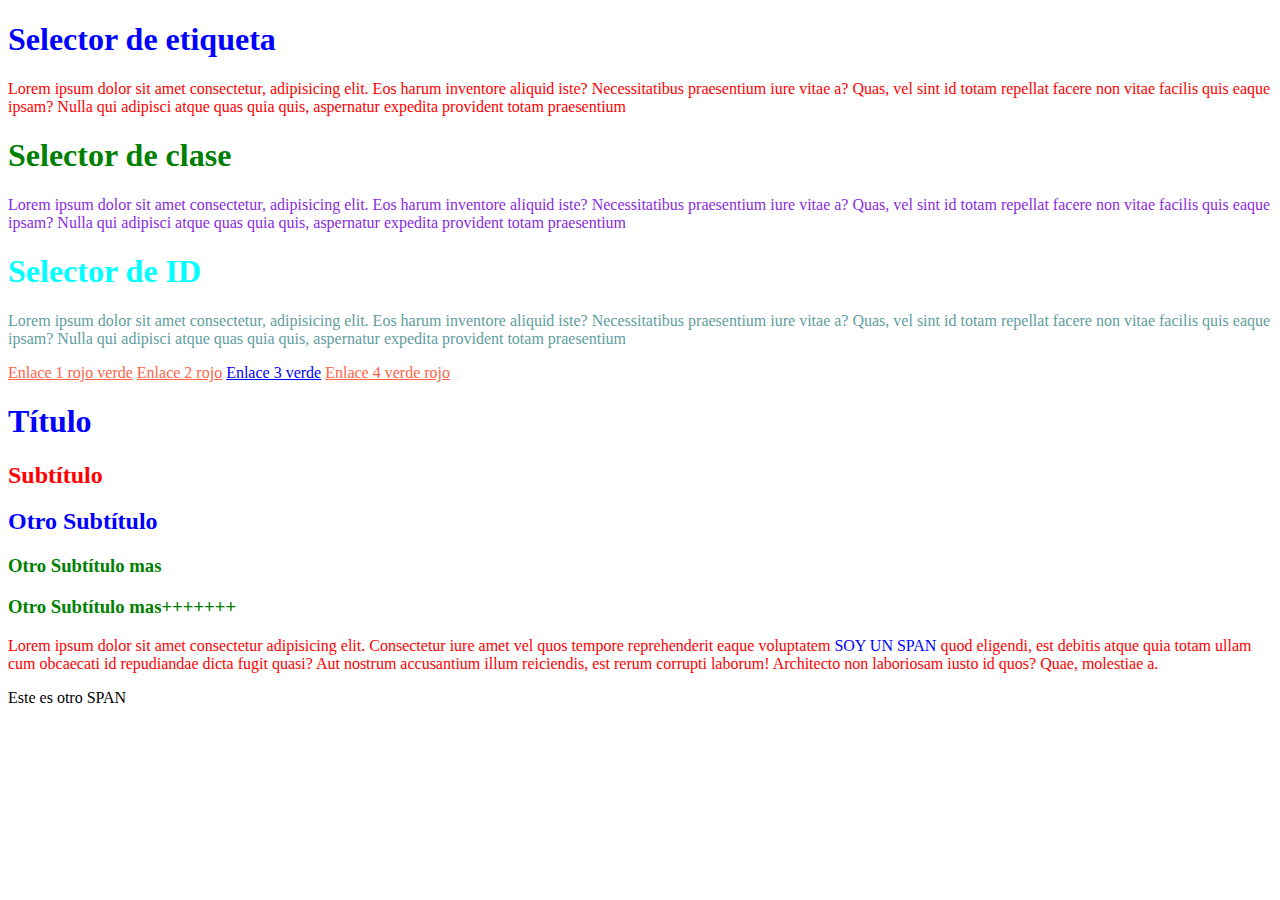
<file: index.html>
<!DOCTYPE html>
<html lang="en">
<head>
    <meta charset="UTF-8">
    <meta name="viewport" content="width=device-width, initial-scale=1.0">
    <title>Document</title>
    <!-- Insertar CSS en la cabecera, no recomendable salvo que tengamos una sola página o para pruebas
    <style>
        p {
            color: red;
        }
    </style> -->
        <!-- Trayendo una hoja de estilos externa, la forma mas recomendada para poder reutilizar el codigo. -->
        <link rel="stylesheet" href="styles-dist.css">
    <!-- <style>
        Importando con la regla @import url(), esta forma no se recomienda para evitar posibles fallos
        @import url("styles-dist.css");
    </style> -->
</head>
<body>
    <!--  
        Estilo en linea, no recomendado para estilos estáticos, solo para estilos que se tienen que calcular
        en tiempo real, con JavaScript por ejemplo.
        <h1 style="color: blue;">Soy un encabezado principal</h1> -->
    <h1>Selector de etiqueta</h1>
    <p>Lorem ipsum dolor sit amet consectetur, adipisicing elit. Eos harum inventore aliquid iste? 
        Necessitatibus praesentium iure vitae a? Quas, vel sint id totam repellat facere non vitae facilis 
        quis eaque ipsam? Nulla qui adipisci atque quas quia quis, aspernatur expedita provident totam praesentium
    </p>
    <h1 class="title">Selector de clase</h1>
    <p class="text">Lorem ipsum dolor sit amet consectetur, adipisicing elit. Eos harum inventore aliquid iste? 
        Necessitatibus praesentium iure vitae a? Quas, vel sint id totam repellat facere non vitae facilis 
        quis eaque ipsam? Nulla qui adipisci atque quas quia quis, aspernatur expedita provident totam praesentium 
    </p>

    <h1 id="title">Selector de ID</h1>
    <p id="text">Lorem ipsum dolor sit amet consectetur, adipisicing elit. Eos harum inventore aliquid iste? 
        Necessitatibus praesentium iure vitae a? Quas, vel sint id totam repellat facere non vitae facilis 
        quis eaque ipsam? Nulla qui adipisci atque quas quia quis, aspernatur expedita provident totam praesentium 
    </p>
    <a class="rojo verde" href="">Enlace 1 rojo verde</a>
    <a class="rojo" href="#">Enlace 2 rojo</a>
    <a class="verde" href="#">Enlace 3 verde</a>
    <a class="verde rojo" href="#">Enlace 4 verde rojo</a>

    <h1>Título</h1>
    <h2>Subtítulo</h2>
    <h2>Otro Subtítulo</h2>
    <h3>Otro Subtítulo mas</h3>
    <h3>Otro Subtítulo mas+++++++</h3>
    <div>
        <p>
            Lorem ipsum dolor sit amet consectetur adipisicing elit. Consectetur iure amet vel quos
            tempore reprehenderit eaque voluptatem <span>SOY UN SPAN</span> quod eligendi, est debitis atque quia totam ullam 
            cum obcaecati id repudiandae dicta fugit quasi? Aut nostrum accusantium illum reiciendis, 
            est rerum corrupti laborum! Architecto non laboriosam iusto id quos? Quae, molestiae a.
        </p>
        <span>Este es otro SPAN</span>
    </div>
</body>
</html>
</file>
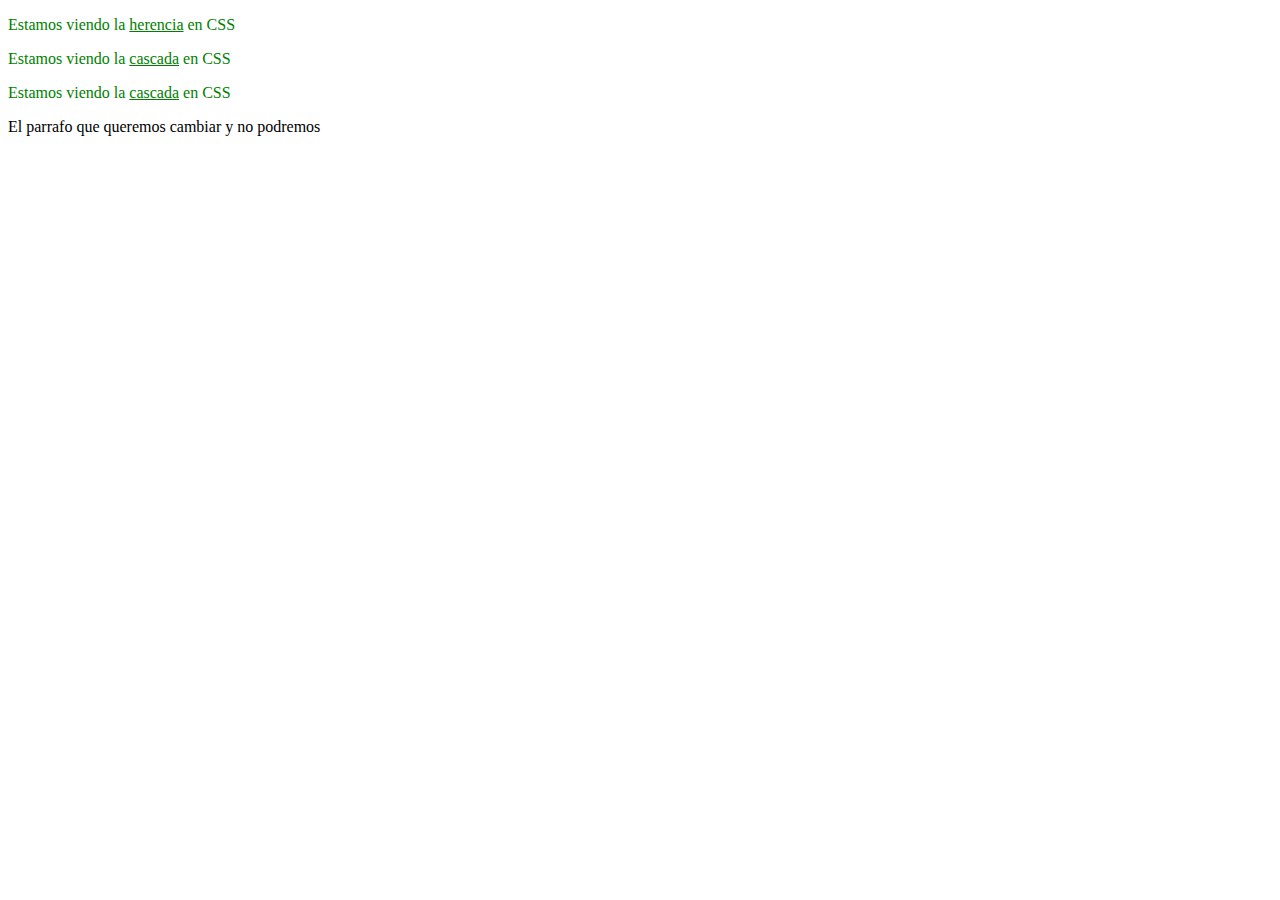
<file: seccion_4_-_bases_de_css/02_-_especificidad_herencia_y_cascada/index.html>
<!DOCTYPE html>
<html lang="en">
<head>
    <meta charset="UTF-8">
    <meta name="viewport" content="width=device-width, initial-scale=1.0">
    <title>Document</title>
    <link rel="stylesheet" href="style-dist.css">
</head>
<body>
    <p>Estamos viendo la <a href="#">herencia</a> en CSS</p>
    <p class="parrafo">Estamos viendo la <a href="#">cascada</a> en CSS</p>
    <p id="parrafo">Estamos viendo la <a href="#">cascada</a> en CSS</p>
    <p class="parrafo2">El parrafo que queremos cambiar y no podremos</p>
</body>
</html>
</file>
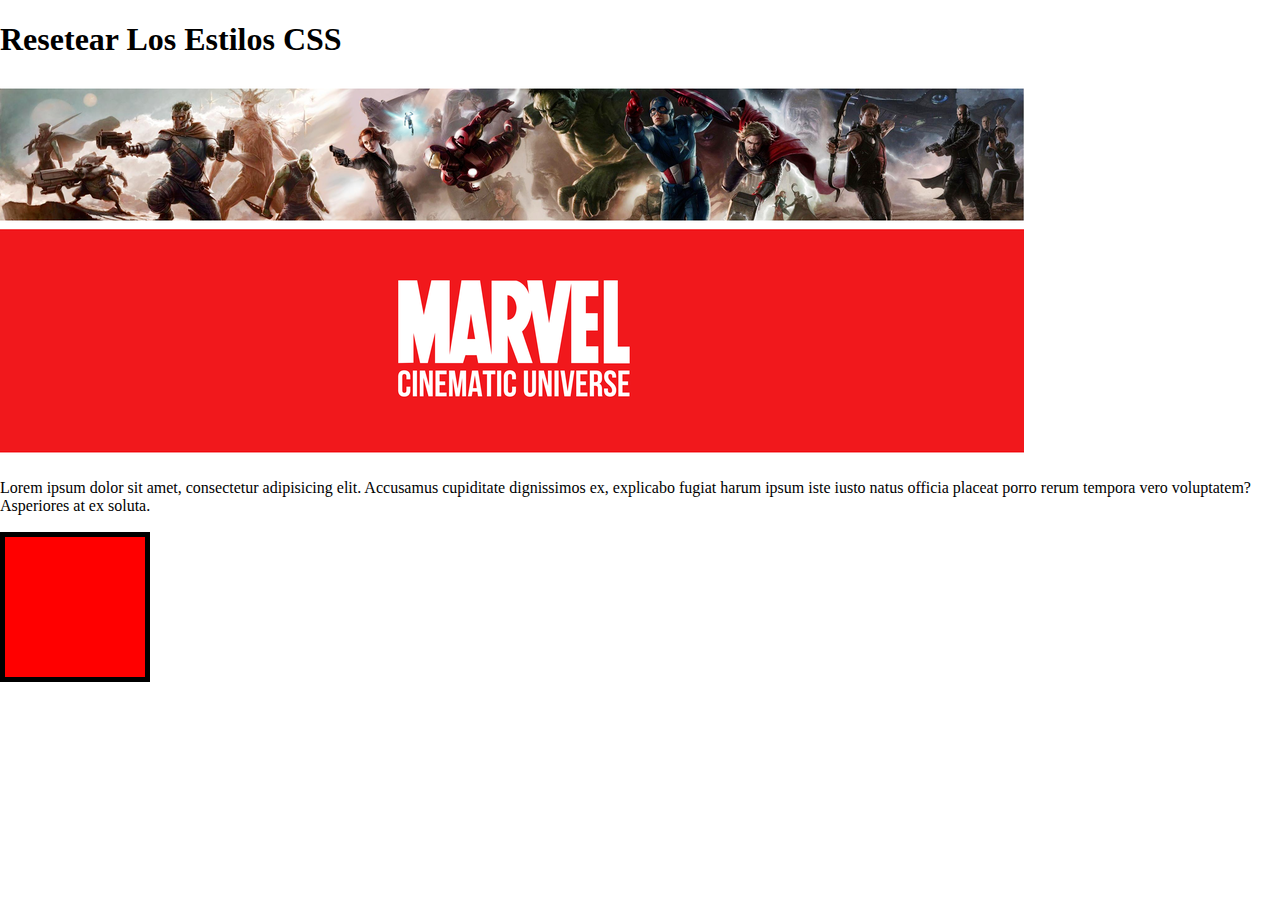
<file: seccion_4_-_bases_de_css/03_-_resetear_estilos_por_defecto/index.html>
<!DOCTYPE html>
<html lang="en">

<head>
    <meta charset="UTF-8">
    <title>Reset CSS</title>
    <link rel="stylesheet" href="normalize.css">
    <link rel="stylesheet" href="style-dist.css">
</head>

<body>

    <h1>Resetear Los Estilos CSS</h1>

    <header>
        <div class="banner">
            <img src="banner.png" alt="Banner de la web">
        </div>
    </header>

    <p>Lorem ipsum dolor sit amet, consectetur adipisicing elit. Accusamus cupiditate dignissimos ex, explicabo fugiat
        harum ipsum iste iusto natus officia placeat porro rerum tempora vero voluptatem? Asperiores at ex soluta.</p>

    <div class="square"></div>

</body>

</html>
</file>
<file: styles-dist.css>
/* Selector de etiqueta. Poco recomensables (hay que saberlos usar)*/
p {
    color: red;
}

h1 {
    color: blue;
}

/* Selectores de clase. Recomendable */

.title {
    color: green;
}

.text{
    color: blueviolet;
}

/* Selectores de ID. No se recomiendan nunca para dar estilos */
#title{
    color: aqua;
}

#text{
    color: cadetblue;
}

/* Selectores universales. No se suele hacer*/
/* * {
    color: red;
} */

/* Selectores de atributo. Seleccionar los elementos que tienen ese atributo */
[href]{
    color: green;
}
[href="#"]{
    color: red;
}
/* Seleccionar los elementos que tienen ese atributo al menos ese valor una vez */
[class~="verde"]{
    color: green;
}
/* Seleccionar los elementos que tienen ese atributo y exactamente ese valor o empieze por el valor seguido
    de un guión medio */
[class|="verde"]{
    color: blue;
}
/* Seleccionar los elementos que tienen ese atributo y empieze por el valor */
[class^="rojo"]{
    color: purple;
}
/* Seleccionar los elementos que tienen ese atributo y acaba por el valor */
[class$="rojo"]{
    color: steelblue;
}

/* Seleccionar los elementos que tienen ese atributo y contengan ese valor */
[class*="rojo"]{
    color: tomato;
}

/* Selectores combinadores */

/* Selector de hermano adyacente. Selecciona al hermano que esté justo debajo de el. 
El estilo se aplica al hermano inferior*/
h1 + h2 {
    color: red;
}

h2 + h2{
    color: blue;
}

/* Selector de hermano general. Selecciona a todos los hermanos que estén por debajo de el.
El estilo se aplica a todos los hermanos */
h1 ~ h3 {
    color: green;
}

/* Selectores descendentes */
/* El estilo se aplica a todos los hijos */
div span {
    color: black;
}
/* El estilo se aplica a los hijos que sean directos, es decir, que no estén dentro de otras etiquetas */
p > span {
    color: blue;
}
</file>
<file: seccion_4_-_bases_de_css/02_-_especificidad_herencia_y_cascada/style-dist.css>
#parrafo{color:blueviolet}.parrafo{color:red}a{color:inherit}.parrafo2{color:black!important}p{color:green!important}
</file>
<file: seccion_4_-_bases_de_css/03_-_resetear_estilos_por_defecto/style-dist.css>
.square{width:100px;height:100px;padding:20px;border:5px solid black;background:red}
</file>
